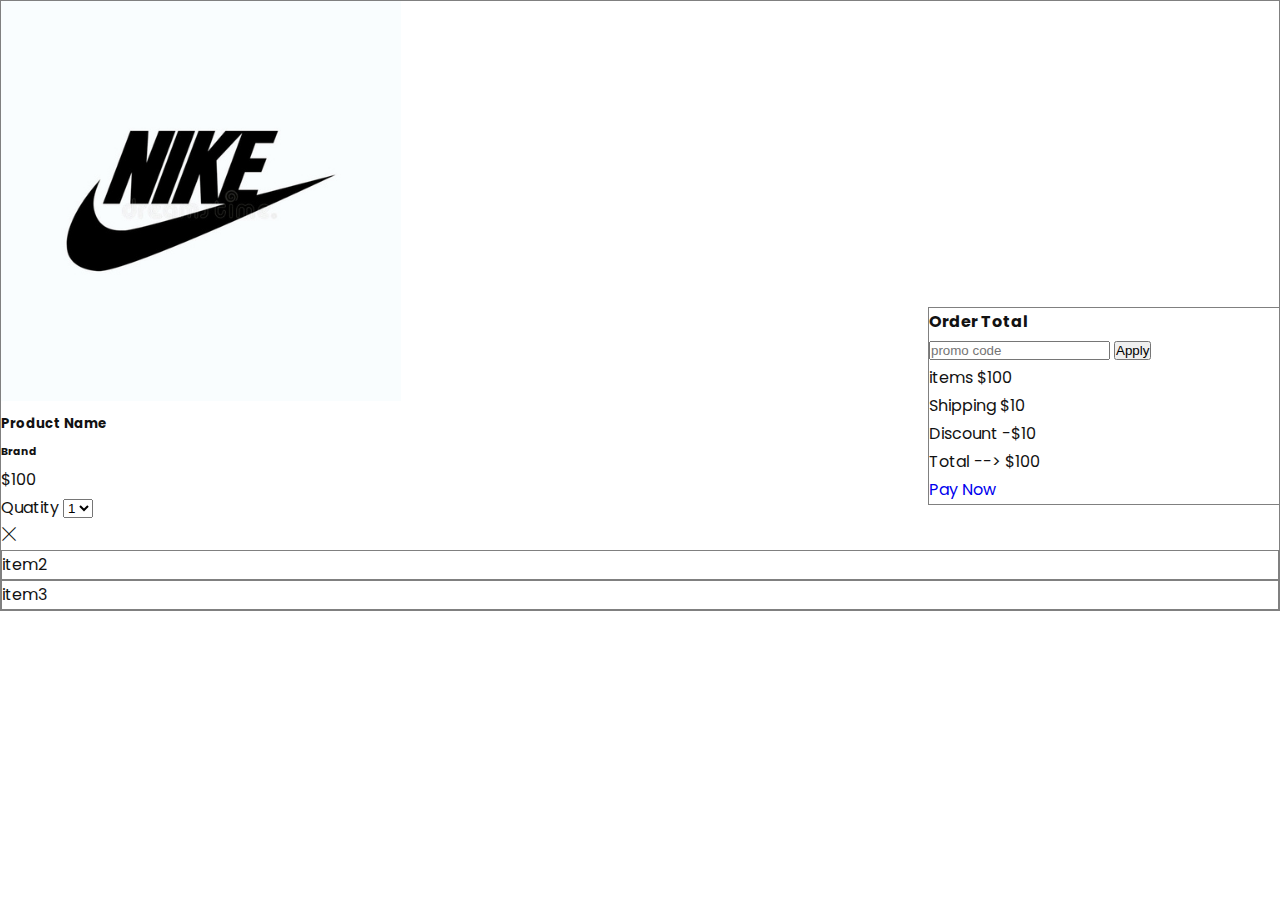
<file: cart.html>
<!DOCTYPE html>
<html lang="en">

<head>
    <meta charset="UTF-8">
    <meta http-equiv="X-UA-Compatible" content="IE=edge">
    <meta name="viewport" content="width=device-width, initial-scale=1, shrink-to-fit=no">
    <title>E-Commerce Website</title>

    <!-- Bootstrap 5 CSS cdn link -->
    <link href="https://cdn.jsdelivr.net/npm/bootstrap@5.0.2/dist/css/bootstrap.min.css" rel="stylesheet"
        integrity="sha384-EVSTQN3/azprG1Anm3QDgpJLIm9Nao0Yz1ztcQTwFspd3yD65VohhpuuCOmLASjC" crossorigin="anonymous">
    <!-- Bootstrap 5 js cdn link -->
    <script src="https://cdn.jsdelivr.net/npm/bootstrap@5.0.2/dist/js/bootstrap.bundle.min.js"
        integrity="sha384-MrcW6ZMFYlzcLA8Nl+NtUVF0sA7MsXsP1UyJoMp4YLEuNSfAP+JcXn/tWtIaxVXM" crossorigin="anonymous">
    </script>

    <!-- Themify Icons download css file from  themify.me/themify-icons -->
    <link rel="stylesheet" href="css/themify-icons.css">
    <!-- to Work i have add themify-icons.css & fonts file to this folder and i have to add '../' inside @font-face 
    src:url('../  ) of the themify-icons.css file -->

    <!-- MY coustom Style css file -->
    <link rel="stylesheet" href="css/style.css">

    <!-- MY coustom  Responsive css file -->
    <link rel="stylesheet" href="css/responsive.css">
    <!--MY coustom Main JS -->
    <script src="main.js"></script>

</head>

<body data-bs-spy="scroll" data-bs-target=".navbar">
    <!--The 'Scroll spy' plugin is used to automatically update links in a navigation list based on scroll position.(when page is scrolling)-->

    <div class="container mb-5 mt-5">
        <div class="row">
            <div class="col-8 d-flex flex-column">
                <!--left side width // flex-column for making cart item one by one -->
                <div class="cart-item p-3">
                    <div class="d-flex flex-row">
                        <img class="col-2 img-fluid prod_img" src="images/Brand_1.png" alt="" />
                        <!-- col-2 for showing sml size img && sqare for sqare img -->
                        <div class="col-6 p-2">
                            <h5>Product Name</h5>
                            <h6>Brand</h6>
                            <p>$100</p>
                        </div>

                        <div class="col-2">
                            Quatity
                            <select name="" id="">
                                <option value="1">1</option>
                                <option value="2">2</option>
                                <option value="3">3</option>
                            </select>
                        </div>

                        <div class="col-2 d-flex justify-content-end ">
                            <!-- col-2 for showing sml size img && sqare for sqare img -->
                            <i class="ti-close"></i>
                        </div>
                    </div>

                    <div class="cart-item p-3">item2 </div>
                    <div class="cart-item p-3">item3</div>

                </div>




                <div class="col-4 order p-3 m-2 ">
                    <!--right side width -->
                    <h4>Order Total</h4>

                    <div class="d-flex flex-row py-2">
                        <!--for making the promo & apply btn side by side ; 'py' = giving padding into y-directional -->
                        <input type="text" class="form-control" placeholder="promo code">
                        <button class="btn btn-primary">Apply</button>
                    </div>


                    <div class="d-flex flex-row justify-content-between p-2">
                        <!--for making the item & cost side by side -->
                        <span class="billing-item">items</span>
                        <span class="billing-cost">$100</span>
                    </div>
                    <div class="d-flex flex-row justify-content-between p-2">
                        <span class="billing-item">Shipping</span>
                        <span class="billing-cost">$10</span>
                    </div>
                    <div class="d-flex flex-row justify-content-between p-2">
                        <span class="billing-item">Discount</span>
                        <span class="billing-cost">-$10</span>
                    </div>
                    <div class="d-flex flex-row justify-content-between p-2">
                        <span class="billing-item fs-5">Total</span> -->
                        <!--fs-5 is an font size class of bootstrap -->
                        <span class="billing-cost fs-5">$100 </span>
                    </div>

                    <div class="d-flex mt-3">
                        <a href="/checkout.html" class="btn btn-primary flex-grow-1">Pay Now</a>
                    </div>
                </div>
                <!-- </div> -->

            </div>
        </div>

</body>

</html>
</file>
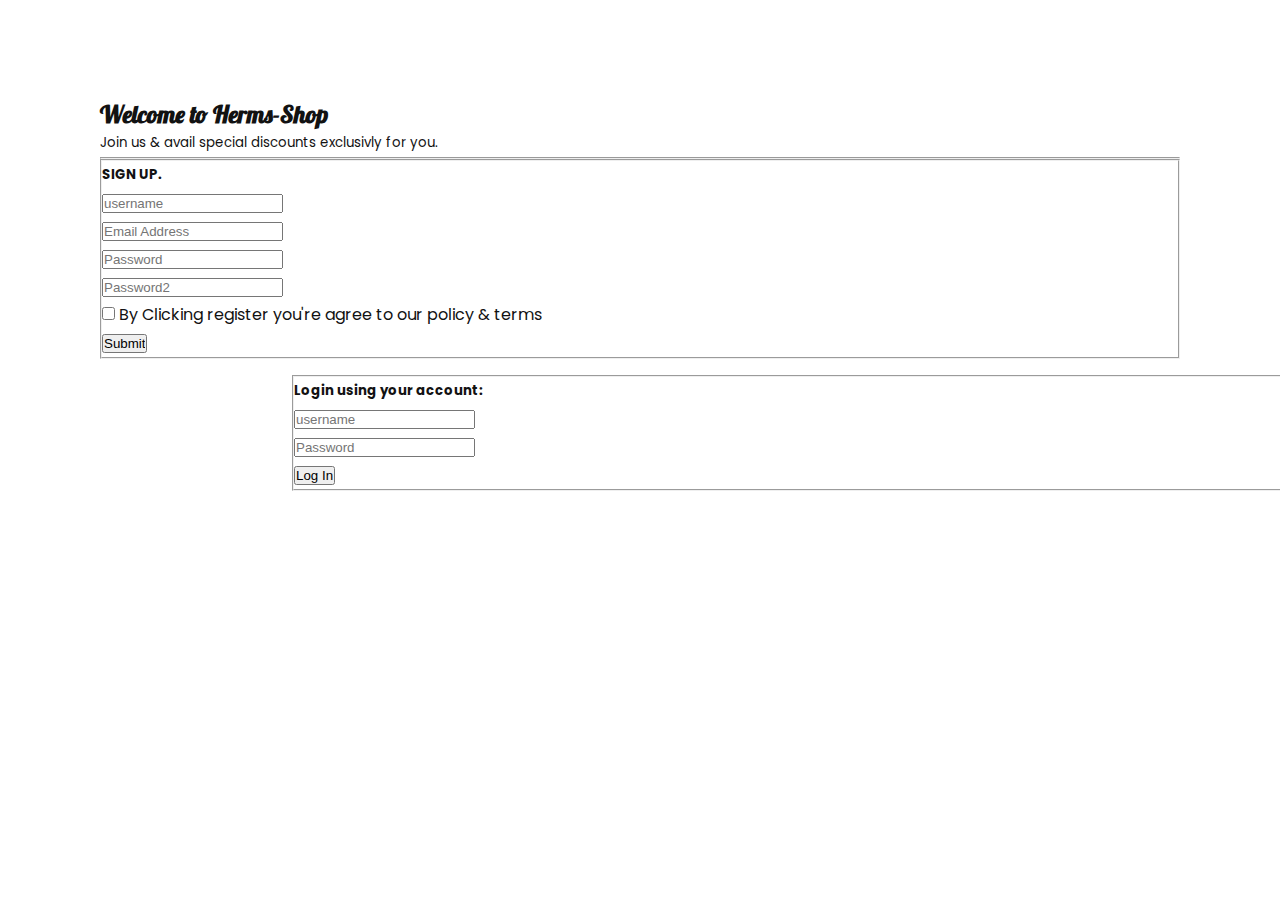
<file: login.html>
<!DOCTYPE html>
<html lang="en">

<head>
    <meta charset="UTF-8">
    <meta http-equiv="X-UA-Compatible" content="IE=edge">
    <meta name="viewport" content="width=device-width, initial-scale=1, shrink-to-fit=no">
    <title>E-Commerce Website</title>

    <!-- Bootstrap 5 CSS cdn link -->
    <link href="https://cdn.jsdelivr.net/npm/bootstrap@5.0.2/dist/css/bootstrap.min.css" rel="stylesheet"
        integrity="sha384-EVSTQN3/azprG1Anm3QDgpJLIm9Nao0Yz1ztcQTwFspd3yD65VohhpuuCOmLASjC" crossorigin="anonymous">
    <!-- Bootstrap 5 js cdn link -->
    <script src="https://cdn.jsdelivr.net/npm/bootstrap@5.0.2/dist/js/bootstrap.bundle.min.js"
        integrity="sha384-MrcW6ZMFYlzcLA8Nl+NtUVF0sA7MsXsP1UyJoMp4YLEuNSfAP+JcXn/tWtIaxVXM" crossorigin="anonymous">
    </script>

    <!-- Themify Icons download css file from  themify.me/themify-icons -->
    <link rel="stylesheet" href="css/themify-icons.css">
    <!-- to Work i have add themify-icons.css & fonts file to this folder and i have to add '../' inside @font-face 
    src:url('../  ) of the themify-icons.css file -->

    <!-- MY coustom Style css file -->
    <link rel="stylesheet" href="css/style.css">

    <!-- MY coustom  Responsive css file -->
    <link rel="stylesheet" href="css/responsive.css">
    <!--MY coustom Main JS -->
    <script src="main.js"></script>
    <link href="https://fonts.googleapis.com/css?family=Lobster" rel="stylesheet">
    <!---- Font awesom link local ----->

</head>

<body data-bs-spy="scroll" data-bs-target=".navbar" class="login">
    <!--The 'Scroll spy' plugin is used to automatically update links in a navigation list based on scroll position.(when page is scrolling)-->

    <div class="container-fluid">
        <div class="container">
            <h2 class="text-center" id="title">Welcome to Herms-Shop</h2>
            <p class="text-center">
                <small class="text-muted"> Join us & avail special discounts exclusivly for you. </small>
                <!---- text-muted bootstrap txt color ----->
            </p>
            <hr>
            <div class="row">
                <div class="col-md-5">
                    <form role="form" method="post" action="register.php">
                        <fieldset> <!---- used to group releated elements in the from ----->
                            <p class="text-uppercase mb-3">
                                <h5>SIGN UP.</h5>
                            </p>
                            <div class="form-group mb-3">
                                <input type="text" name="username" id="username" class="form-control input-lg"
                                    placeholder="username">
                            </div>

                            <div class="form-group mb-3">
                                <input type="email" name="email" id="email" class="form-control input-lg"
                                    placeholder="Email Address">
                            </div>
                            <div class="form-group mb-3">
                                <input type="password" name="password" id="password" class="form-control input-lg"
                                    placeholder="Password">
                            </div>
                            <div class="form-group mb-3">
                                <input type="password" name="password2" id="password2" class="form-control input-lg"
                                    placeholder="Password2">
                            </div>
                            <div class="form-check">
                                <label class="form-check-label">
                                    <input type="checkbox" class="form-check-input">
                                    By Clicking register you're agree to our policy & terms
                                </label>
                            </div>
                            <div>
                                <input type="submit" class="btn btn-lg btn-primary   value=" Register">
                            </div>
                        </fieldset>
                    </form>
                </div>



                <div class="col-md-5 Login">
                    <form role="form">
                        <fieldset>
                            <p class="text-uppercase mb-3"> <h5> Login using your account:</h5> </p>

                            <div class="form-group mb-3">
                                <input type="email" name="username" id="username" class="form-control input-lg"
                                    placeholder="username">
                            </div>
                            <div class="form-group mb-3">
                                <input type="password" name="password" id="password" class="form-control input-lg"
                                    placeholder="Password">
                            </div>
                            <div>
                                <input type="submit" class="btn btn-success" value="Log In">
                            </div>

                        </fieldset>
                    </form>
                </div>
            </div>
        </div>
    </div>

</body>

</html>
</file>
<file: css/themify-icons.css>
@font-face {
	font-family: 'themify';
	src:url('../fonts/themify.eot?-fvbane');
	src:url('../fonts/themify.eot?#iefix-fvbane') format('embedded-opentype'),
		url('../fonts/themify.woff?-fvbane') format('woff'),
		url('../fonts/themify.ttf?-fvbane') format('truetype'),
		url('../fonts/themify.svg?-fvbane#themify') format('svg');
	font-weight: normal;
	font-style: normal;
}

[class^="ti-"], [class*=" ti-"] {
	font-family: 'themify';
	speak: none;
	font-style: normal;
	font-weight: normal;
	font-variant: normal;
	text-transform: none;
	line-height: 1;

	/* Better Font Rendering =========== */
	-webkit-font-smoothing: antialiased;
	-moz-osx-font-smoothing: grayscale;
}

.ti-wand:before {
	content: "\e600";
}
.ti-volume:before {
	content: "\e601";
}
.ti-user:before {
	content: "\e602";
}
.ti-unlock:before {
	content: "\e603";
}
.ti-unlink:before {
	content: "\e604";
}
.ti-trash:before {
	content: "\e605";
}
.ti-thought:before {
	content: "\e606";
}
.ti-target:before {
	content: "\e607";
}
.ti-tag:before {
	content: "\e608";
}
.ti-tablet:before {
	content: "\e609";
}
.ti-star:before {
	content: "\e60a";
}
.ti-spray:before {
	content: "\e60b";
}
.ti-signal:before {
	content: "\e60c";
}
.ti-shopping-cart:before {
	content: "\e60d";
}
.ti-shopping-cart-full:before {
	content: "\e60e";
}
.ti-settings:before {
	content: "\e60f";
}
.ti-search:before {
	content: "\e610";
}
.ti-zoom-in:before {
	content: "\e611";
}
.ti-zoom-out:before {
	content: "\e612";
}
.ti-cut:before {
	content: "\e613";
}
.ti-ruler:before {
	content: "\e614";
}
.ti-ruler-pencil:before {
	content: "\e615";
}
.ti-ruler-alt:before {
	content: "\e616";
}
.ti-bookmark:before {
	content: "\e617";
}
.ti-bookmark-alt:before {
	content: "\e618";
}
.ti-reload:before {
	content: "\e619";
}
.ti-plus:before {
	content: "\e61a";
}
.ti-pin:before {
	content: "\e61b";
}
.ti-pencil:before {
	content: "\e61c";
}
.ti-pencil-alt:before {
	content: "\e61d";
}
.ti-paint-roller:before {
	content: "\e61e";
}
.ti-paint-bucket:before {
	content: "\e61f";
}
.ti-na:before {
	content: "\e620";
}
.ti-mobile:before {
	content: "\e621";
}
.ti-minus:before {
	content: "\e622";
}
.ti-medall:before {
	content: "\e623";
}
.ti-medall-alt:before {
	content: "\e624";
}
.ti-marker:before {
	content: "\e625";
}
.ti-marker-alt:before {
	content: "\e626";
}
.ti-arrow-up:before {
	content: "\e627";
}
.ti-arrow-right:before {
	content: "\e628";
}
.ti-arrow-left:before {
	content: "\e629";
}
.ti-arrow-down:before {
	content: "\e62a";
}
.ti-lock:before {
	content: "\e62b";
}
.ti-location-arrow:before {
	content: "\e62c";
}
.ti-link:before {
	content: "\e62d";
}
.ti-layout:before {
	content: "\e62e";
}
.ti-layers:before {
	content: "\e62f";
}
.ti-layers-alt:before {
	content: "\e630";
}
.ti-key:before {
	content: "\e631";
}
.ti-import:before {
	content: "\e632";
}
.ti-image:before {
	content: "\e633";
}
.ti-heart:before {
	content: "\e634";
}
.ti-heart-broken:before {
	content: "\e635";
}
.ti-hand-stop:before {
	content: "\e636";
}
.ti-hand-open:before {
	content: "\e637";
}
.ti-hand-drag:before {
	content: "\e638";
}
.ti-folder:before {
	content: "\e639";
}
.ti-flag:before {
	content: "\e63a";
}
.ti-flag-alt:before {
	content: "\e63b";
}
.ti-flag-alt-2:before {
	content: "\e63c";
}
.ti-eye:before {
	content: "\e63d";
}
.ti-export:before {
	content: "\e63e";
}
.ti-exchange-vertical:before {
	content: "\e63f";
}
.ti-desktop:before {
	content: "\e640";
}
.ti-cup:before {
	content: "\e641";
}
.ti-crown:before {
	content: "\e642";
}
.ti-comments:before {
	content: "\e643";
}
.ti-comment:before {
	content: "\e644";
}
.ti-comment-alt:before {
	content: "\e645";
}
.ti-close:before {
	content: "\e646";
}
.ti-clip:before {
	content: "\e647";
}
.ti-angle-up:before {
	content: "\e648";
}
.ti-angle-right:before {
	content: "\e649";
}
.ti-angle-left:before {
	content: "\e64a";
}
.ti-angle-down:before {
	content: "\e64b";
}
.ti-check:before {
	content: "\e64c";
}
.ti-check-box:before {
	content: "\e64d";
}
.ti-camera:before {
	content: "\e64e";
}
.ti-announcement:before {
	content: "\e64f";
}
.ti-brush:before {
	content: "\e650";
}
.ti-briefcase:before {
	content: "\e651";
}
.ti-bolt:before {
	content: "\e652";
}
.ti-bolt-alt:before {
	content: "\e653";
}
.ti-blackboard:before {
	content: "\e654";
}
.ti-bag:before {
	content: "\e655";
}
.ti-move:before {
	content: "\e656";
}
.ti-arrows-vertical:before {
	content: "\e657";
}
.ti-arrows-horizontal:before {
	content: "\e658";
}
.ti-fullscreen:before {
	content: "\e659";
}
.ti-arrow-top-right:before {
	content: "\e65a";
}
.ti-arrow-top-left:before {
	content: "\e65b";
}
.ti-arrow-circle-up:before {
	content: "\e65c";
}
.ti-arrow-circle-right:before {
	content: "\e65d";
}
.ti-arrow-circle-left:before {
	content: "\e65e";
}
.ti-arrow-circle-down:before {
	content: "\e65f";
}
.ti-angle-double-up:before {
	content: "\e660";
}
.ti-angle-double-right:before {
	content: "\e661";
}
.ti-angle-double-left:before {
	content: "\e662";
}
.ti-angle-double-down:before {
	content: "\e663";
}
.ti-zip:before {
	content: "\e664";
}
.ti-world:before {
	content: "\e665";
}
.ti-wheelchair:before {
	content: "\e666";
}
.ti-view-list:before {
	content: "\e667";
}
.ti-view-list-alt:before {
	content: "\e668";
}
.ti-view-grid:before {
	content: "\e669";
}
.ti-uppercase:before {
	content: "\e66a";
}
.ti-upload:before {
	content: "\e66b";
}
.ti-underline:before {
	content: "\e66c";
}
.ti-truck:before {
	content: "\e66d";
}
.ti-timer:before {
	content: "\e66e";
}
.ti-ticket:before {
	content: "\e66f";
}
.ti-thumb-up:before {
	content: "\e670";
}
.ti-thumb-down:before {
	content: "\e671";
}
.ti-text:before {
	content: "\e672";
}
.ti-stats-up:before {
	content: "\e673";
}
.ti-stats-down:before {
	content: "\e674";
}
.ti-split-v:before {
	content: "\e675";
}
.ti-split-h:before {
	content: "\e676";
}
.ti-smallcap:before {
	content: "\e677";
}
.ti-shine:before {
	content: "\e678";
}
.ti-shift-right:before {
	content: "\e679";
}
.ti-shift-left:before {
	content: "\e67a";
}
.ti-shield:before {
	content: "\e67b";
}
.ti-notepad:before {
	content: "\e67c";
}
.ti-server:before {
	content: "\e67d";
}
.ti-quote-right:before {
	content: "\e67e";
}
.ti-quote-left:before {
	content: "\e67f";
}
.ti-pulse:before {
	content: "\e680";
}
.ti-printer:before {
	content: "\e681";
}
.ti-power-off:before {
	content: "\e682";
}
.ti-plug:before {
	content: "\e683";
}
.ti-pie-chart:before {
	content: "\e684";
}
.ti-paragraph:before {
	content: "\e685";
}
.ti-panel:before {
	content: "\e686";
}
.ti-package:before {
	content: "\e687";
}
.ti-music:before {
	content: "\e688";
}
.ti-music-alt:before {
	content: "\e689";
}
.ti-mouse:before {
	content: "\e68a";
}
.ti-mouse-alt:before {
	content: "\e68b";
}
.ti-money:before {
	content: "\e68c";
}
.ti-microphone:before {
	content: "\e68d";
}
.ti-menu:before {
	content: "\e68e";
}
.ti-menu-alt:before {
	content: "\e68f";
}
.ti-map:before {
	content: "\e690";
}
.ti-map-alt:before {
	content: "\e691";
}
.ti-loop:before {
	content: "\e692";
}
.ti-location-pin:before {
	content: "\e693";
}
.ti-list:before {
	content: "\e694";
}
.ti-light-bulb:before {
	content: "\e695";
}
.ti-Italic:before {
	content: "\e696";
}
.ti-info:before {
	content: "\e697";
}
.ti-infinite:before {
	content: "\e698";
}
.ti-id-badge:before {
	content: "\e699";
}
.ti-hummer:before {
	content: "\e69a";
}
.ti-home:before {
	content: "\e69b";
}
.ti-help:before {
	content: "\e69c";
}
.ti-headphone:before {
	content: "\e69d";
}
.ti-harddrives:before {
	content: "\e69e";
}
.ti-harddrive:before {
	content: "\e69f";
}
.ti-gift:before {
	content: "\e6a0";
}
.ti-game:before {
	content: "\e6a1";
}
.ti-filter:before {
	content: "\e6a2";
}
.ti-files:before {
	content: "\e6a3";
}
.ti-file:before {
	content: "\e6a4";
}
.ti-eraser:before {
	content: "\e6a5";
}
.ti-envelope:before {
	content: "\e6a6";
}
.ti-download:before {
	content: "\e6a7";
}
.ti-direction:before {
	content: "\e6a8";
}
.ti-direction-alt:before {
	content: "\e6a9";
}
.ti-dashboard:before {
	content: "\e6aa";
}
.ti-control-stop:before {
	content: "\e6ab";
}
.ti-control-shuffle:before {
	content: "\e6ac";
}
.ti-control-play:before {
	content: "\e6ad";
}
.ti-control-pause:before {
	content: "\e6ae";
}
.ti-control-forward:before {
	content: "\e6af";
}
.ti-control-backward:before {
	content: "\e6b0";
}
.ti-cloud:before {
	content: "\e6b1";
}
.ti-cloud-up:before {
	content: "\e6b2";
}
.ti-cloud-down:before {
	content: "\e6b3";
}
.ti-clipboard:before {
	content: "\e6b4";
}
.ti-car:before {
	content: "\e6b5";
}
.ti-calendar:before {
	content: "\e6b6";
}
.ti-book:before {
	content: "\e6b7";
}
.ti-bell:before {
	content: "\e6b8";
}
.ti-basketball:before {
	content: "\e6b9";
}
.ti-bar-chart:before {
	content: "\e6ba";
}
.ti-bar-chart-alt:before {
	content: "\e6bb";
}
.ti-back-right:before {
	content: "\e6bc";
}
.ti-back-left:before {
	content: "\e6bd";
}
.ti-arrows-corner:before {
	content: "\e6be";
}
.ti-archive:before {
	content: "\e6bf";
}
.ti-anchor:before {
	content: "\e6c0";
}
.ti-align-right:before {
	content: "\e6c1";
}
.ti-align-left:before {
	content: "\e6c2";
}
.ti-align-justify:before {
	content: "\e6c3";
}
.ti-align-center:before {
	content: "\e6c4";
}
.ti-alert:before {
	content: "\e6c5";
}
.ti-alarm-clock:before {
	content: "\e6c6";
}
.ti-agenda:before {
	content: "\e6c7";
}
.ti-write:before {
	content: "\e6c8";
}
.ti-window:before {
	content: "\e6c9";
}
.ti-widgetized:before {
	content: "\e6ca";
}
.ti-widget:before {
	content: "\e6cb";
}
.ti-widget-alt:before {
	content: "\e6cc";
}
.ti-wallet:before {
	content: "\e6cd";
}
.ti-video-clapper:before {
	content: "\e6ce";
}
.ti-video-camera:before {
	content: "\e6cf";
}
.ti-vector:before {
	content: "\e6d0";
}
.ti-themify-logo:before {
	content: "\e6d1";
}
.ti-themify-favicon:before {
	content: "\e6d2";
}
.ti-themify-favicon-alt:before {
	content: "\e6d3";
}
.ti-support:before {
	content: "\e6d4";
}
.ti-stamp:before {
	content: "\e6d5";
}
.ti-split-v-alt:before {
	content: "\e6d6";
}
.ti-slice:before {
	content: "\e6d7";
}
.ti-shortcode:before {
	content: "\e6d8";
}
.ti-shift-right-alt:before {
	content: "\e6d9";
}
.ti-shift-left-alt:before {
	content: "\e6da";
}
.ti-ruler-alt-2:before {
	content: "\e6db";
}
.ti-receipt:before {
	content: "\e6dc";
}
.ti-pin2:before {
	content: "\e6dd";
}
.ti-pin-alt:before {
	content: "\e6de";
}
.ti-pencil-alt2:before {
	content: "\e6df";
}
.ti-palette:before {
	content: "\e6e0";
}
.ti-more:before {
	content: "\e6e1";
}
.ti-more-alt:before {
	content: "\e6e2";
}
.ti-microphone-alt:before {
	content: "\e6e3";
}
.ti-magnet:before {
	content: "\e6e4";
}
.ti-line-double:before {
	content: "\e6e5";
}
.ti-line-dotted:before {
	content: "\e6e6";
}
.ti-line-dashed:before {
	content: "\e6e7";
}
.ti-layout-width-full:before {
	content: "\e6e8";
}
.ti-layout-width-default:before {
	content: "\e6e9";
}
.ti-layout-width-default-alt:before {
	content: "\e6ea";
}
.ti-layout-tab:before {
	content: "\e6eb";
}
.ti-layout-tab-window:before {
	content: "\e6ec";
}
.ti-layout-tab-v:before {
	content: "\e6ed";
}
.ti-layout-tab-min:before {
	content: "\e6ee";
}
.ti-layout-slider:before {
	content: "\e6ef";
}
.ti-layout-slider-alt:before {
	content: "\e6f0";
}
.ti-layout-sidebar-right:before {
	content: "\e6f1";
}
.ti-layout-sidebar-none:before {
	content: "\e6f2";
}
.ti-layout-sidebar-left:before {
	content: "\e6f3";
}
.ti-layout-placeholder:before {
	content: "\e6f4";
}
.ti-layout-menu:before {
	content: "\e6f5";
}
.ti-layout-menu-v:before {
	content: "\e6f6";
}
.ti-layout-menu-separated:before {
	content: "\e6f7";
}
.ti-layout-menu-full:before {
	content: "\e6f8";
}
.ti-layout-media-right-alt:before {
	content: "\e6f9";
}
.ti-layout-media-right:before {
	content: "\e6fa";
}
.ti-layout-media-overlay:before {
	content: "\e6fb";
}
.ti-layout-media-overlay-alt:before {
	content: "\e6fc";
}
.ti-layout-media-overlay-alt-2:before {
	content: "\e6fd";
}
.ti-layout-media-left-alt:before {
	content: "\e6fe";
}
.ti-layout-media-left:before {
	content: "\e6ff";
}
.ti-layout-media-center-alt:before {
	content: "\e700";
}
.ti-layout-media-center:before {
	content: "\e701";
}
.ti-layout-list-thumb:before {
	content: "\e702";
}
.ti-layout-list-thumb-alt:before {
	content: "\e703";
}
.ti-layout-list-post:before {
	content: "\e704";
}
.ti-layout-list-large-image:before {
	content: "\e705";
}
.ti-layout-line-solid:before {
	content: "\e706";
}
.ti-layout-grid4:before {
	content: "\e707";
}
.ti-layout-grid3:before {
	content: "\e708";
}
.ti-layout-grid2:before {
	content: "\e709";
}
.ti-layout-grid2-thumb:before {
	content: "\e70a";
}
.ti-layout-cta-right:before {
	content: "\e70b";
}
.ti-layout-cta-left:before {
	content: "\e70c";
}
.ti-layout-cta-center:before {
	content: "\e70d";
}
.ti-layout-cta-btn-right:before {
	content: "\e70e";
}
.ti-layout-cta-btn-left:before {
	content: "\e70f";
}
.ti-layout-column4:before {
	content: "\e710";
}
.ti-layout-column3:before {
	content: "\e711";
}
.ti-layout-column2:before {
	content: "\e712";
}
.ti-layout-accordion-separated:before {
	content: "\e713";
}
.ti-layout-accordion-merged:before {
	content: "\e714";
}
.ti-layout-accordion-list:before {
	content: "\e715";
}
.ti-ink-pen:before {
	content: "\e716";
}
.ti-info-alt:before {
	content: "\e717";
}
.ti-help-alt:before {
	content: "\e718";
}
.ti-headphone-alt:before {
	content: "\e719";
}
.ti-hand-point-up:before {
	content: "\e71a";
}
.ti-hand-point-right:before {
	content: "\e71b";
}
.ti-hand-point-left:before {
	content: "\e71c";
}
.ti-hand-point-down:before {
	content: "\e71d";
}
.ti-gallery:before {
	content: "\e71e";
}
.ti-face-smile:before {
	content: "\e71f";
}
.ti-face-sad:before {
	content: "\e720";
}
.ti-credit-card:before {
	content: "\e721";
}
.ti-control-skip-forward:before {
	content: "\e722";
}
.ti-control-skip-backward:before {
	content: "\e723";
}
.ti-control-record:before {
	content: "\e724";
}
.ti-control-eject:before {
	content: "\e725";
}
.ti-comments-smiley:before {
	content: "\e726";
}
.ti-brush-alt:before {
	content: "\e727";
}
.ti-youtube:before {
	content: "\e728";
}
.ti-vimeo:before {
	content: "\e729";
}
.ti-twitter:before {
	content: "\e72a";
}
.ti-time:before {
	content: "\e72b";
}
.ti-tumblr:before {
	content: "\e72c";
}
.ti-skype:before {
	content: "\e72d";
}
.ti-share:before {
	content: "\e72e";
}
.ti-share-alt:before {
	content: "\e72f";
}
.ti-rocket:before {
	content: "\e730";
}
.ti-pinterest:before {
	content: "\e731";
}
.ti-new-window:before {
	content: "\e732";
}
.ti-microsoft:before {
	content: "\e733";
}
.ti-list-ol:before {
	content: "\e734";
}
.ti-linkedin:before {
	content: "\e735";
}
.ti-layout-sidebar-2:before {
	content: "\e736";
}
.ti-layout-grid4-alt:before {
	content: "\e737";
}
.ti-layout-grid3-alt:before {
	content: "\e738";
}
.ti-layout-grid2-alt:before {
	content: "\e739";
}
.ti-layout-column4-alt:before {
	content: "\e73a";
}
.ti-layout-column3-alt:before {
	content: "\e73b";
}
.ti-layout-column2-alt:before {
	content: "\e73c";
}
.ti-instagram:before {
	content: "\e73d";
}
.ti-google:before {
	content: "\e73e";
}
.ti-github:before {
	content: "\e73f";
}
.ti-flickr:before {
	content: "\e740";
}
.ti-facebook:before {
	content: "\e741";
}
.ti-dropbox:before {
	content: "\e742";
}
.ti-dribbble:before {
	content: "\e743";
}
.ti-apple:before {
	content: "\e744";
}
.ti-android:before {
	content: "\e745";
}
.ti-save:before {
	content: "\e746";
}
.ti-save-alt:before {
	content: "\e747";
}
.ti-yahoo:before {
	content: "\e748";
}
.ti-wordpress:before {
	content: "\e749";
}
.ti-vimeo-alt:before {
	content: "\e74a";
}
.ti-twitter-alt:before {
	content: "\e74b";
}
.ti-tumblr-alt:before {
	content: "\e74c";
}
.ti-trello:before {
	content: "\e74d";
}
.ti-stack-overflow:before {
	content: "\e74e";
}
.ti-soundcloud:before {
	content: "\e74f";
}
.ti-sharethis:before {
	content: "\e750";
}
.ti-sharethis-alt:before {
	content: "\e751";
}
.ti-reddit:before {
	content: "\e752";
}
.ti-pinterest-alt:before {
	content: "\e753";
}
.ti-microsoft-alt:before {
	content: "\e754";
}
.ti-linux:before {
	content: "\e755";
}
.ti-jsfiddle:before {
	content: "\e756";
}
.ti-joomla:before {
	content: "\e757";
}
.ti-html5:before {
	content: "\e758";
}
.ti-flickr-alt:before {
	content: "\e759";
}
.ti-email:before {
	content: "\e75a";
}
.ti-drupal:before {
	content: "\e75b";
}
.ti-dropbox-alt:before {
	content: "\e75c";
}
.ti-css3:before {
	content: "\e75d";
}
.ti-rss:before {
	content: "\e75e";
}
.ti-rss-alt:before {
	content: "\e75f";
}
</file>
<file: css/style.css>
@import url('https://fonts.googleapis.com/css2?family=Poppins:wght@300;400;500;600;700;800;900&display=swap');
/* import poppins google font */

* {
    margin: 0;
    padding: 0;
}

:root {
    /*in root class we define variable to use it multiple time */
    /* Background Color */
    --bg-danger: #f63440;
    /*Modifing all bootstrap classes bg-danger*/
    --bg-white: #fff;
    /* -- use to define variable*/
    --bg-light-white: #f5f5f5;

    /* Text Color */
    --primary-font: "Poppins", sans-serif;
    --text-white: #fff;
    --text-black: #121212;
    --text-danger: #f63440;
    --text-gray: #aaa;
    --text-dark-gray: #777;
}

body {
    font-family: var(--primary-font);
    /*var use for asscing the variable */
    font-size: 1rem;
    /*1rem == 16px*/
    font-weight: 400;
    line-height: 1.75rem;
    background: var(--bg-white);
    color: var(--text-black);
    overflow-x: hidden;
    /*overflow property controls what happens to content that is too big to fit into an area.*/
}


/* Custom CSS */
a,
a:hover {
    /*hover decoration*/
    text-decoration: none;
}

p {
    margin: 0;
}

.btn-danger {
    /*Modifing bootstrap default button class (for all buttons) */
    background: var(--bg-danger);
    border-color: var(--bg-danger);
    padding: 0.8rem 1.5rem;
    font-size: 1rem;
    font-weight: 500;
}

.btn-danger:hover {
    color: var(--text-danger);
    background: transparent;
}



/* Navigation CSS (nav-bar) */
#header .fixed-top {
    /* giving shadow affect to nav bar */
    box-shadow: 0 0.125rem 0.675rem rgb(0 0 0 / 5%);
    /*1rem == 16px*/
}

#header .navbar-nav .nav-item .nav-link {
    /*this is for the nav items (Home, products ...)*/
    color: var(--text-black);
    padding: 0.5rem 1rem;
    /*1rem == 16px*/
    text-align: center;
}

#header .navbar-nav .nav-item .nav-link:hover,
#header .navbar-nav .nav-item .nav-link.active {
    /*this is for the nav items hover affect (Home, products ...)*/
    color: var(--text-danger);
}

#header .navbar-toggler-icon {
    /*for hamburger= button*/
    width: unset;
    height: unset;
}

#header .navbar-toggler:focus {
    /*when the hamburger= button is clicked*/
    box-shadow: none;
}

#header .cart_i {
    position: relative;
    top: 6px;
    left: 7rem;
}





/*     <!-- Home section (slider window part) --> */

.home .home-banner-1,
.home .home-banner-2 {
    background-repeat: no-repeat;
    background-size: cover;
    background-position: 90% center;
    /*background-position property in CSS allows you to move a background image (or gradient) around within its container.*/

    min-height: 650px;
    /*The min-height property sets an element's minimum height. 
    This property prevents the height property's value from becoming smaller than the 
    value specified for min-height. IT overrides the max-height and height properties.*/

    position: relative;
}

.home .home-banner-1 {
    /* background-image:url('../images/slide1.jpg'); */
    background-image: url('https://source.unsplash.com/featured/?shoes,puma,nike,reebok');
}

.home .home-banner-2 {
    /*slider bg image*/
    background-image: url('https://wallpapercave.com/wp/k7j1hfs.jpg');
}

.home .home-banner .home-banner-text {
    /*slider text*/
    position: absolute;
    /*to give baneee text center align */
    top: 50%;
    left: 50%;
    transform: translate(-90%, -50%)
        /* The translate() method moves an element from its current 
            position (according to the parameters given for the X-axis and the Y-axis = right & down).
             https://www.w3schools.com/css/css3_2dtransforms.asp */
}

.home .home-banner .home-banner-text h1 {
    /*slider's heading*/
    font-size: 6rem;
    /*1rem == 16px*/
}

/*attribute*/
.home .carousel-indicators [data-bs-target] {
    /*this for the navigation bar under the slider image ( ___ ___ )*/
    background-color: var(--bg-danger);
    width: 2.5rem;
    /*1rem == 16px*/
    height: 0.313rem;
}

.home .carousel-control-next-icon,
.home .carousel-control-prev-icon {
    /* this is the bootstrap default slider class for banner next & previous < > */
    background: transparent;
    /*transparenting(not visable) the default slider navigation(< >) to make visable the themify-icon slider navigation*/
}

.home .slider-icon {
    /*for themify-icon slider navigation(< >)*/
    font-size: 3rem;
    /*1rem == 16px*/
    font-weight: 600;
    color: var(--text-danger);
}




/* Offer banner CSS */
.offers {
    padding-top: 8.75rem;
}

.offers .offer-box .offer-image::before {
    /* for Offer banner creating the shining affect */
    position: absolute;
    content: '';
    top: 0;
    left: -100%;
    z-index: 2;
    display: block;
    width: 50%;
    height: 100%;
    background: -webkit-linear-gradient(to right, rgba(255, 255, 255, 0) 0%, rgba(255, 255, 255, 0.3) 100%);
    /* -webkit- is a hack for the Webkit Browser engine (for liner-gradient not supported browser).
                                                                                         In this case, applied to the linear-gradient CSS property.*/
    background: linear-gradient(to right, rgba(255, 255, 255, 0) 0%, rgba(255, 255, 255, 0.3) 100%);
    /*gradient bg color*/
    transform: skewX(-25deg);
    /* tilled affect */
}

.offers .offer-box .offer-image img {
    /* for Offer banner bg img */

    transform: scale(1.02);
    /* scale() method increases or decreases the size of an element 
                             (according to the parameters given for the width and height).
                            https://www.w3schools.com/css/css3_2dtransforms.asp */
    width: 100%;
    height: 100%;
    object-fit: cover;
}

.offers .offer-box:hover .offer-image::before {
    /* for Offer banner when the shining affect is calling at the time of hovering*/

    animation: effect_shine 1s;
    /* animation name & duration */
}


/*NOw i have to create 'effect_shine' animation for Offer banner ; https://www.youtube.com/watch?v=jiK6Mf-ILSg */
@keyframes effect_shine {

    /*@keyframes used to create the animation*/
    100% {
        left: 150%;
        /*when animation is 100% complete then set left:150% */
    }
}

.offers .offer-overlay::before {
    /* for giving black-overlay over Offer banner img */
    content: '';
    /*if we use ::Before ::After Pseudo Elements then their should be content property */

    position: absolute;
    /*if we use absolute /relative then their should be top & left property */
    top: 0;
    left: 0;
    right: 0;
    bottom: 0;
    width: 100%;
    height: 100%;
    background: rgba(0, 0, 0, 0.4);
    z-index: 1;
}

.offers .offer-box .offer-info {
    /* for Offer banner text */
    position: absolute;
    /*if we use absolute /relative then their should be top & left property */
    left: 0;
    top: 0;
    width: 100%;
    height: 100%;
    display: flex;
    flex-direction: column;
    z-index: 1;
    transition: all 250ms ease-out;
    justify-content: center;
    align-items: center;
}

.offers .offer-box .offer-info .heading-bigger {
    /* for Offer banner heading (sale 30%) */
    font-size: 4.375rem;
    line-height: 1;
    text-transform: uppercase;
    font-weight: 400;
    margin-bottom: 0;
    color: var(--text-white);
}

.offers .offer-box .offer-info .offer-title-1 {
    /* for Offer banner inner text */
    color: var(--text-white);
    font-size: 1.125rem;
    font-weight: 300;
    margin-bottom: 0;
    letter-spacing: 2px;
}

.offers .offer-box .offer-info .btn-outline-danger {
    /* for Offer banner btn */
    color: var(--text-white);
    border-color: var(--bg-white);
    transition: all 0.3s ease-in-out;
}

.offers .offer-box .offer-info .btn-outline-danger:hover {
    /* for giving hover affect over Offer banner button */
    border-color: var(--bg-danger);
    background-color: var(--bg-danger);
}



/* Products CSS */

.products {
    /* for products page heading */
    padding-top: 8.75rem;
}

.headline h2::before {
    /* to give underline to products page heading */
    content: '';
    width: 30%;
    height: 0.125rem;
    background-color: var(--bg-danger);
    position: absolute;
    bottom: 0;
    left: 50%;
    transform: translate(-50%, -50%);
    border-radius: 0.625rem;
}

.products a {
    /* to make all <a>tag text to black color in products page */
    text-decoration: none;
    color: var(--text-black);
}

.product-list .product-image img {
    /* animation for the images of the products page */
    transition: all 500ms ease-in-out;
    /* to change next img with smoothly affect */
}


/*make images of different height and width as same size via CSS ( https://stackoverflow.com/questions/19414856/how-can-i-make-all-images-of-different-height-and-width-the-same-via-css )*/
/* .product-list .crop { */
/*for images with the same height*/
/* height: 300px; */
/*width: 400px;*/
/* overflow: hidden;
} */
/* .crop img {
    height: 100%;
    width: auto;
} */


.product-list .product-image .product-image-secondary {
    /* animation for the 2nd image of each product card */
    opacity: 0;
    position: absolute;
    left: 0;
    right: 0;
    top: 0;
    bottom: 0;
}

.product-list .product-image:hover .product-image-secondary {
    /* transition is working when i hover the .product-image div */
    opacity: 1;
}

.product-list .product-image .sale {
    /* for the sale text in products card */
    background: var(--bg-danger);
    border-radius: 0.313rem;
    color: var(--text-white);
    font-size: 0.813rem;
    letter-spacing: 0.125rem;
    line-height: 1.563rem;
    padding: 0.125rem 0.813rem;
    text-transform: uppercase;
    position: absolute;
    left: 1rem;
    top: 1.188rem;
    z-index: 99;
}

.product-list .product-name h3 {
    /* for the body text in products cards */
    font-size: 1.125rem;
    color: var(--text-black);
    transition: all 0.3s ease 0s;
    /* for add transition in body text  */
}

.product-list .product-name h3:hover {
    /* at the time of hover the transition will occur */
    color: var(--text-danger);
}

.product-list .product-name .amount {
    /* for amount txt in card  */
    color: var(--text-danger);
    font-weight: 500;
}

.product-list .product-name .amount del {
    /* for amount right-hand side text-through txt design in card  */
    color: var(--text-gray);
}

.product-list .product-name .ti-star {
    /* for product * * design in card by taking themify-icon class */
    color: var(--text-gray);
}

.product-list .product-name .ti-star.active {
    /* when it found active class it become ( * * )*/
    color: var(--text-danger);
}

.product-list .product-name .add_to_Card {
    /* for add to cart btn in card  */
    background: transparent;
    border: none;
    font-size: 1.2rem;
    font-weight: 500;
    transition: all 0.3s ease 0s;
}

.product-list .product-name .add_to_Card:hover {
    /* for giving hover affect to add to cart btn in card  */
    color: var(--text-danger);
}





/* Brand card CSS (choose brand) */


.list-group .list-header {
    /*for store list header in Brand card */
    font-weight: 500;
    background: var(--bg-danger);
    color: var(--text-white);
    letter-spacing: 0.125rem;
    padding: 0.125rem 0.813rem;
    text-transform: uppercase;

}

.list-group .brand-list {
    /*for store list in Brand card */
    font-weight: 550;
}

.headline span {
    /*for heading in Brand card section */
    font-size: 1.2rem;
    font-weight: 500;

}

/*.products .up_to_off {
    position: relative;
}

.products .up_to_off::before {
    content: '';
    position: absolute;
    top: 0;
    left: 0;
    right: 0;
    bottom: 0;
    width: 100%;
    height: 100%;
    background: rgba(0, 0, 0, 0.2);
    z-index: 2;
    cursor: pointer;
    transition: 0.5s;
}

.products .up_to_off img {
    transition: 0.5s;
}

.products .up_to_off:hover img {
    transform: scale(1.1);
}

.products .up_to_content h2 {
    color: var(--text-white);
    font-size: 1.625rem;
    position: absolute;
    top: 50%;
    left: 50%;
    transform: translate(-50%, -50%);
    z-index: 3;
} */


/******* contact css ***********/

.contact{ /*contact bg*/
padding: 4rem 0;
background-color:var(--bg-light-white);
}

.contact .info li p a{ /*for left side contact info*/
font-size: 1rem;
 display:inline-block; 
 margin:0.75rem 0;
 color: var(--text-black);
}

.contact .form-group{
    margin-bottom: 1.5rem;
}


.contact .form-control{ /*right part */
    height: 3.75rem;
    border: none;
    padding:0.375rem 1.1875rem; /*left & right padding*/
    box-shadow: 0 0.1875rem 1.25rem 0 rgb(0 0 0 / 12%); /*black color shadwo for input boxes*/
    font-size: 1rem;
}
    .contact .textarea { /*enter msg area*/
    width:100%;
    border-radius: 0.25rem; 
    padding:0.75rem 1.1875rem;
    border:none;
    font-size: 1rem; 
    margin-top:0.3125rem; 
    box-shadow: 0 0.1875rem 1.25rem 0 rgb(0 0 0 / 12%) ;
    }
    .contact .textarea:focus { /*to disable when we focus on txt area it gives default border*/
    outline: none;
    border:none;
    }

 









/************ Cart page CSS ******************/


.cart-item {
    /* border for cart items  */
    border: 1px solid gray;
}

.order {
    /* border for order total sec.  */
    border: 1px solid gray;
    position: relative;
    top: -19rem;
    left: 58rem;
}



/************ Login page CSS ******************/

/* body {background-color:#eee;} */
.login .container-fluid {padding:50px;}
.login .container{background-color:white;padding:50px;   }
.login #title{font-family: 'Lobster', cursive;;}

.Login{
    position: relative;
    top: 1rem;
    left: 12rem;
}
</file>
<file: css/responsive.css>
@media (max-width:1030px) { /* ipad pro screen */
   
    /* Home CSS slider img*/
    .home .home-banner-1,
    .home .home-banner-2 {
        background-position: 65% center;
        /*background-position property in CSS allows you to move a background image (or gradient) around within its container.*/
        
        min-height: 550px;
        /*The min-height property sets an element's minimum height. This property prevents the height property's value from becoming 
        smaller than the value specified for min-height. IT overrides the max-height and height properties.*/
    }

    .home .home-banner .home-banner-text{     /* text on slider*/
        transform: translate(-80%, -50%); /* The translate() method moves an element from its current
                 position (according to the parameters given for the X-axis and the Y-axis = right & down).*/
    }


    /* Offer banner CSS */
    .offers .offer-box .offer-info .heading-bigger{ /* for Offer banner heading (sale 30%) */
        font-size: 3rem;
    }

    /* Special CSS */
    /* .special .countdown-container .countdown-counter li{
        padding:1.5rem 1rem;
    } */

}

@media (max-width:991px) { /* ipad screen */
    
    /* Home CSS */
    .home .home-banner .home-banner-text{  /* text on slider*/
        transform: translate(-66%, -50%)
    }


    /* Special CSS */
    /* .special .countdown-container{
        padding-top:1rem;
        padding-bottom:5rem;
    } */

    /* Testimonial CSS */
    /* .testimonial .carousel-control-prev{
        left:-1.75rem;
    }
    .testimonial .carousel-control-next{
        right:-1.75rem;
    }
      */
}

@media (max-width:767px) { /* normal smart phone screen (ex. i-ph 6/7/8 plus '5.5 inch') */
    /* Home CSS */
    .home .home-banner-1,
     .home .home-banner-2{
         background-position:50% center;
         min-height: 450px;
     }
     .home .home-banner .home-banner-text{
         text-align: center;
         width:100%;     /* tExt width */
         transform:translate(-50%, -50%);  /* text position center */
     }
   .home .home-banner .home-banner-text h1{ /* Heading on slider*/
         font-size: 3rem; /*1rem == 16px*/
     }
     .home .home-banner .home-banner-text h2{ /* Body txt on slider*/
         font-size: 1.2rem; /*1rem == 16px*/
     }
      .home .home-banner .home-banner-text .btn-danger{ /* Button on slider*/
         padding:0.5rem 1.5rem; /* left & right padding*/
     }
     .home .slider-icon{ /* < & > navigation on slider*/
         font-size: 2rem;
     } 



    /* Product CSS */
    /* .products .up_to_content h2{
         font-size: 0.75rem;
     } */

    /* Special CSS */
    /* .special{
         padding:4rem 0;
     }
     .special .countdown-container .countdown-counter li{
         padding:1rem;
         width:20%;
     } */

    /* Testimonial CSS */
    /* .testimonial .testimonial-wrapper{
         padding:1rem;
     }
    .testimonial .carousel-control-prev,
    .testimonial .carousel-control-next{
        display:none;
    } */
}

@media (max-width:330px) { /* more smaller phone screen (ex. i-ph 5/SE  '4.7-inch' ) */
    /* Home CSS */
     .home .home-banner .home-banner-text h2{ /* Body txt on slider*/
        font-size: 1rem; /*1rem == 16px*/
    }

    /* Product CSS */
    /*.products .up_to_content h2{
        font-size: 0.625rem;
    } */
}
</file>
